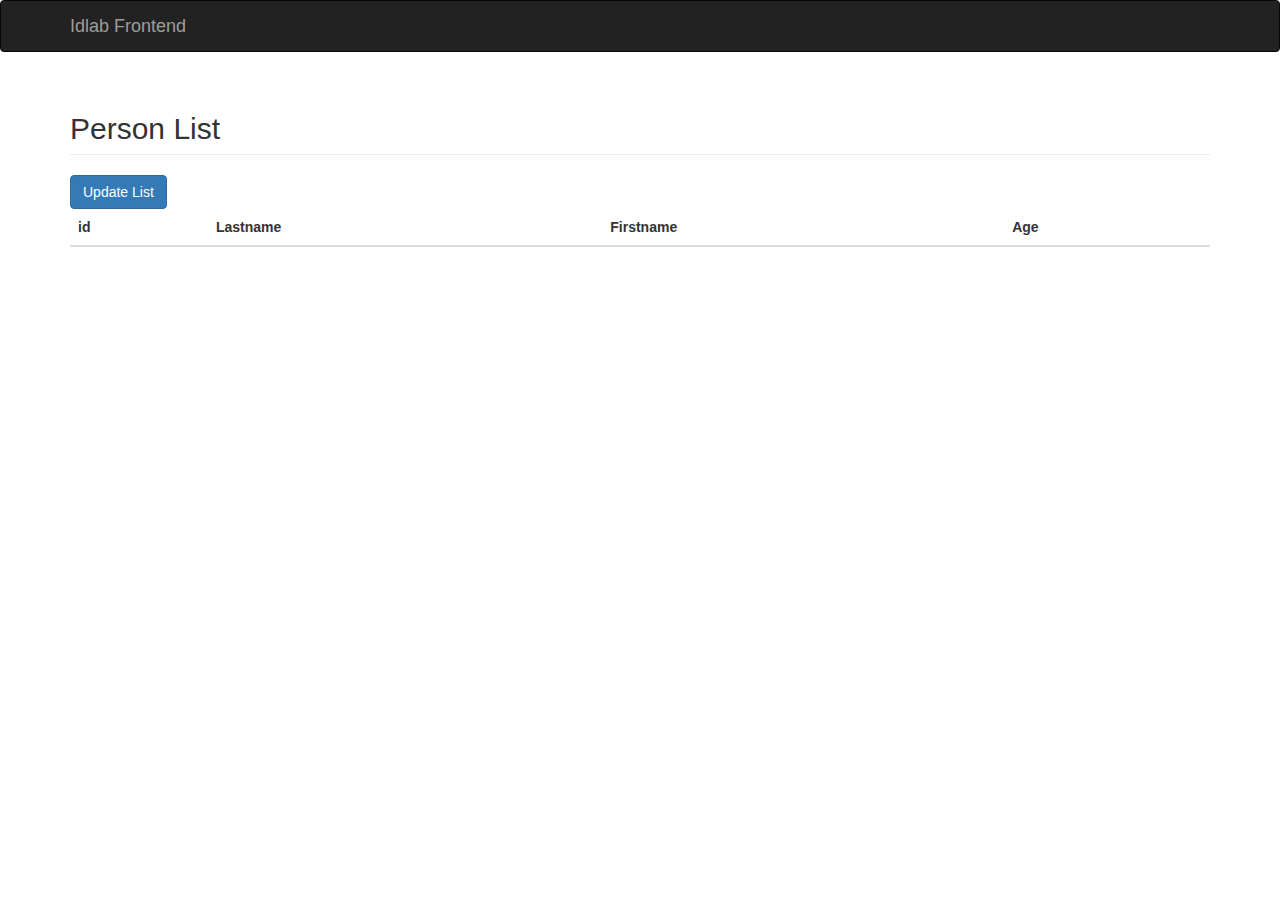
<file: index.html>
<!DOCTYPE html>
<html lang="en" ng-app="idlabfront">
	<head>
		<meta charset="utf-8">
		<meta http-equiv="X-UA-Compatible" content="IE=edge">
		<meta name="viewport" content="width=device-width, initial-scale=1">
		<!-- The above 3 meta tags *must* come first in the head; any other head content must come *after* these tags -->
		<meta name="description" content="">
		<meta name="author" content="">
		<link rel="icon" href="../../favicon.ico">

		<title>Idlab Frontend</title>

		<!-- Bootstrap core CSS -->
		<link href="/css/bootstrap.min.css" rel="stylesheet">

		<!-- HTML5 shim and Respond.js for IE8 support of HTML5 elements and media queries -->
		<!--[if lt IE 9]>
		<script src="https://oss.maxcdn.com/html5shiv/3.7.3/html5shiv.min.js"></script>
		<script src="https://oss.maxcdn.com/respond/1.4.2/respond.min.js"></script>
		<![endif]-->
	</head>

	<body>
		<nav class="navbar navbar-inverse">
			<div class="container">
				<div class="navbar-header">
					<span class="sr-only">Toggle navigation</span>
					<span class="icon-bar"></span>
					<span class="icon-bar"></span>
					<span class="icon-bar"></span>
					</button>
					<a class="navbar-brand">Idlab Frontend</a>
				</div>
				<div id="navbar" class="collapse navbar-collapse">
					<ul class="nav navbar-nav">
					</ul>
				</div><!--/.nav-collapse -->
			</div>
		</nav>

		<div class="container">
			<ng-view></ng-view>
		</div>
		<!-- import -->
		<script src="js/angular.min.js"></script>
		<script src="js/angular-route.js"></script>
		<script src="js/menu.js"></script>
		<script src="js/home_controller.js"></script>
		<script src="js/angular-local-storage.min.js"></script>
	</body>
</html>
</file>
